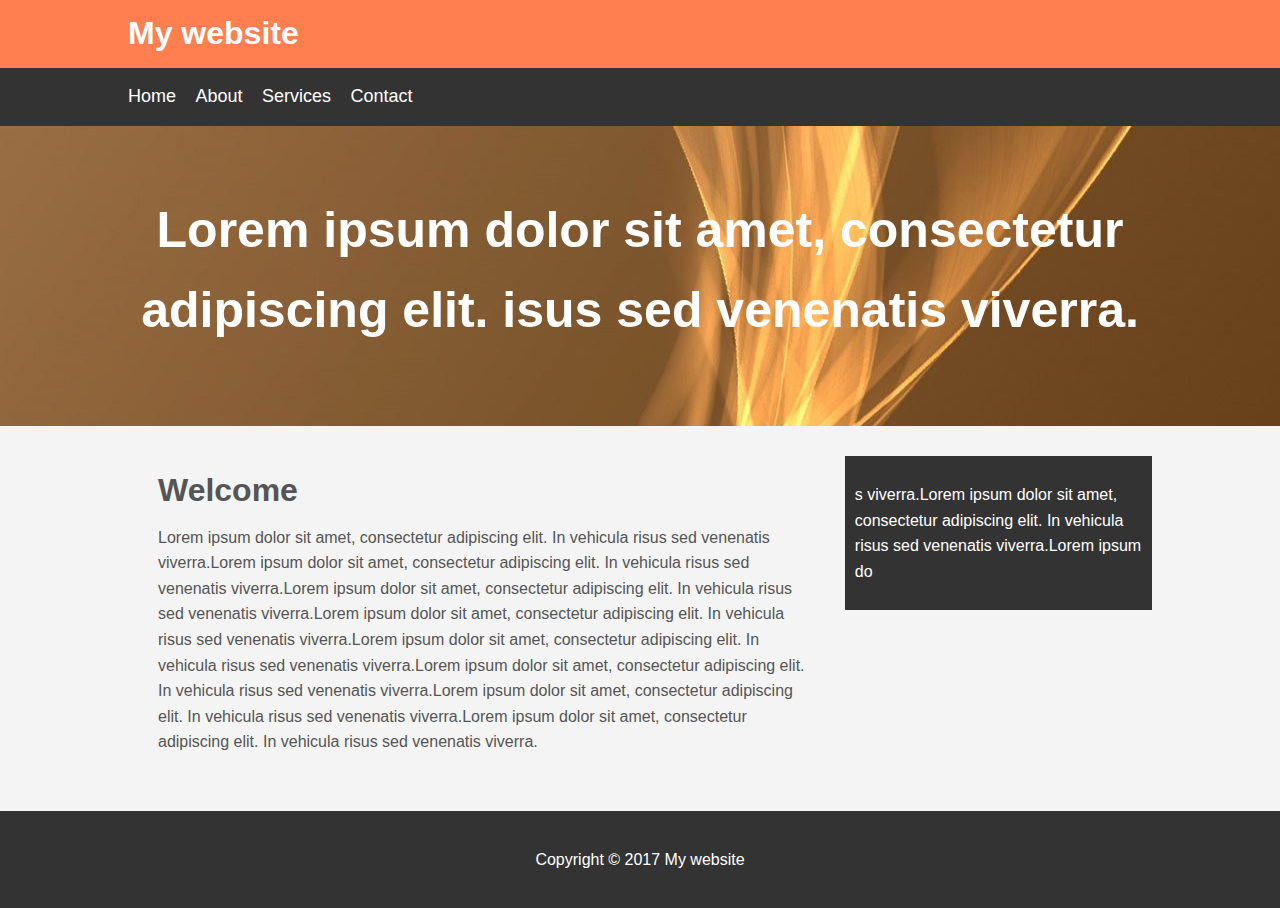
<file: index.html>
<!DOCTYPE html>
<html lang="en">
<head>
    <meta charset="UTF-8">
    <title>My First Page With CSS</title>
    <link rel="stylesheet" type="text/css" href="CSS/style.css">
</head>
<body>

    <header id="main-header">
        <div class="container">
           <h1>My website</h1>
        </div>
    </header>

    <nav id="navbar">
       <div class="container">
           <ul>
              <li><a href="#">Home</a> </li>
              <li><a href="#">About</a> </li>
              <li><a href="#">Services</a> </li>
              <li><a href="#">Contact</a> </li>
           </ul>
       </div>
    </nav>

    <section id="showcase">
        <div class="container">
            <h1>Lorem ipsum dolor sit amet, consectetur adipiscing elit. isus sed venenatis viverra.
            </h1>
        </div>
    </section>

    <div class="container">
        <section id="main">
            <h1>Welcome</h1>
            <p>Lorem ipsum dolor sit amet, consectetur adipiscing elit. In vehicula
                risus sed venenatis viverra.Lorem ipsum dolor sit amet, consectetur adipiscing elit. In vehicula
                risus sed venenatis viverra.Lorem ipsum dolor sit amet, consectetur adipiscing elit. In vehicula
                risus sed venenatis viverra.Lorem ipsum dolor sit amet, consectetur adipiscing elit. In vehicula
                risus sed venenatis viverra.Lorem ipsum dolor sit amet, consectetur adipiscing elit. In vehicula
                risus sed venenatis viverra.Lorem ipsum dolor sit amet, consectetur adipiscing elit. In vehicula
                risus sed venenatis viverra.Lorem ipsum dolor sit amet, consectetur adipiscing elit. In vehicula
                risus sed venenatis viverra.Lorem ipsum dolor sit amet, consectetur adipiscing elit. In vehicula
                risus sed venenatis viverra.
            </p>
        </section>
        <aside id="sidebar">
            <p>
                s viverra.Lorem ipsum dolor sit amet, consectetur adipiscing elit. In vehicula
                risus sed venenatis viverra.Lorem ipsum do
            </p>
        </aside>
    </div>

    <footer id="main-footer">
        <p>Copyright &copy; 2017  My website</p>
    </footer>

</body>
</html>
</file>
<file: CSS/style.css>
body{
    background-color: #f4f4f4;
    color:#555;
    font-family: Arial, Helvetica, sans-serif;
    font-size: 16px;
    line-height: 1.6em;
    margin: 0;
}

.container{
    width: 80%;
    margin: auto;
    overflow: hidden;
}

#main-header{
    background-color: coral;
    color: #fff;
}

#navbar{
    background-color: #333333;
    color: #fff;
}

#navbar ul{
    padding: 0;
    list-style: none;
}
#navbar li{
    display: inline;
}
#navbar a{
    color: #fff;
    text-decoration: none;
    font-size: 18px;
    padding-right: 15px;
}
#showcase{
    background-image: url("../IMG/img_bgc.jpg");
    background-position: center right;
    min-height: 300px;
    margin-bottom: 30px;
    text-align: center;
}
#showcase h1{
    color: #ffffff;
    font-size: 50px;
    line-height: 1.6em;
    padding-top: 30px;
}

#main{
    float: left;
    width: 70%;
    padding: 0 30px;
    box-sizing: border-box;
}

#sidebar{
    float: right;
    width: 30%;
    background: #333333;
    color: #ffffff;
    padding: 10px;
    box-sizing: border-box;
}
#main-footer{
    background: #333333;
    color: #ffffff;
    text-align: center;
    padding: 20px;
    margin-top: 40px;
}
@media (max-width: 600px) {
    #main{
        width: 100%;
        float: none;
    }
    #sidebar{
        width: 100%;
        float: none;
    }

}
</file>
